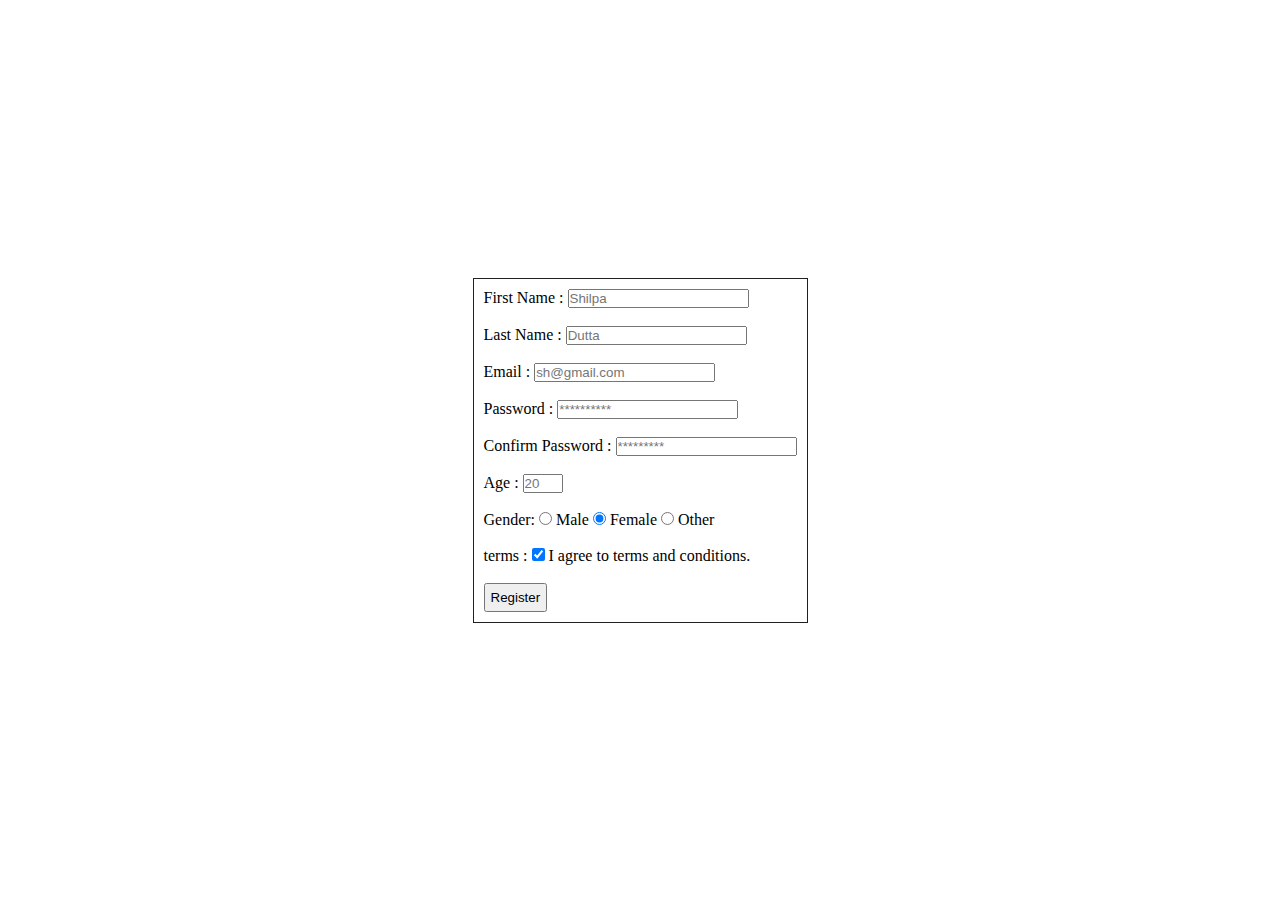
<file: 5/index.html>
<!DOCTYPE html>
<html lang="en">
  <head>
    <meta charset="UTF-8" />
    <meta name="viewport" content="width=device-width, initial-scale=1.0" />
    <link rel="stylesheet" href="./style.css" />
    <title>Document</title>
  </head>
  <body>

    <form>
<div class="container">
      
    <label for="fname"> First Name :</label>
      <input type="text" id="fname" placeholder="Shilpa" /><br /><br />
      
      <label for="lname"> Last Name :</label>
      <input type="text" id="lname" placeholder="Dutta"/><br /><br />
      
      <label for="email"> Email :</label>
      <input type="email" min="3" id="email" placeholder="sh@gmail.com" required /><br /><br />
      
      <label for="password"> Password :</label>
      <input type="password" id="password" placeholder="**********" required/><br /><br />
      
      <label for="cpassword">Confirm Password :</label>
      <input type="password" id="cpassword" placeholder="*********" required/><br /><br />
      
      <label for="age"> Age : </label>
      <input class="age" type="number" min="20" max="150" id="age" placeholder="20" checked /><br /><br />
      
      <label for="gender">Gender:
        
        <input type="radio" id="male" value="male" name="gender"  />
        <label for="male">Male</label>
        
        <input type="radio" id="female" value="female" name="gender" checked />
        <label for="female">Female</label>
        
        <input type="radio" id="other" value="other" name="gender"  />
        <label for="other">Other</label>
        
    </label><br><br>

      <label for="terms">terms : </label>
      <input type="checkbox" id="terms" checked /> I agree to terms and conditions.
      <br /><br />

      <button type="submit">Register</button>
      <!-- <input type="submit"><br /><br /> -->
      <!-- <input type="register" id="register"> -->
    </div>
    </form>
    
  </body>
</html>
</file>
<file: 5/style.css>
*{
    padding: 0;margin: 0;
    box-sizing: border-box;
}
body{
    display: flex;
    align-items: center;
    justify-content: center;
    height: 100vh;

}
.age{
    width: 40px;
}
button{
    padding: 5px;
}
.container{
    padding: 10px;
    width: 100%;
    align-items: center;
    border: 1px solid rgb(33, 31, 31)

}
</file>
